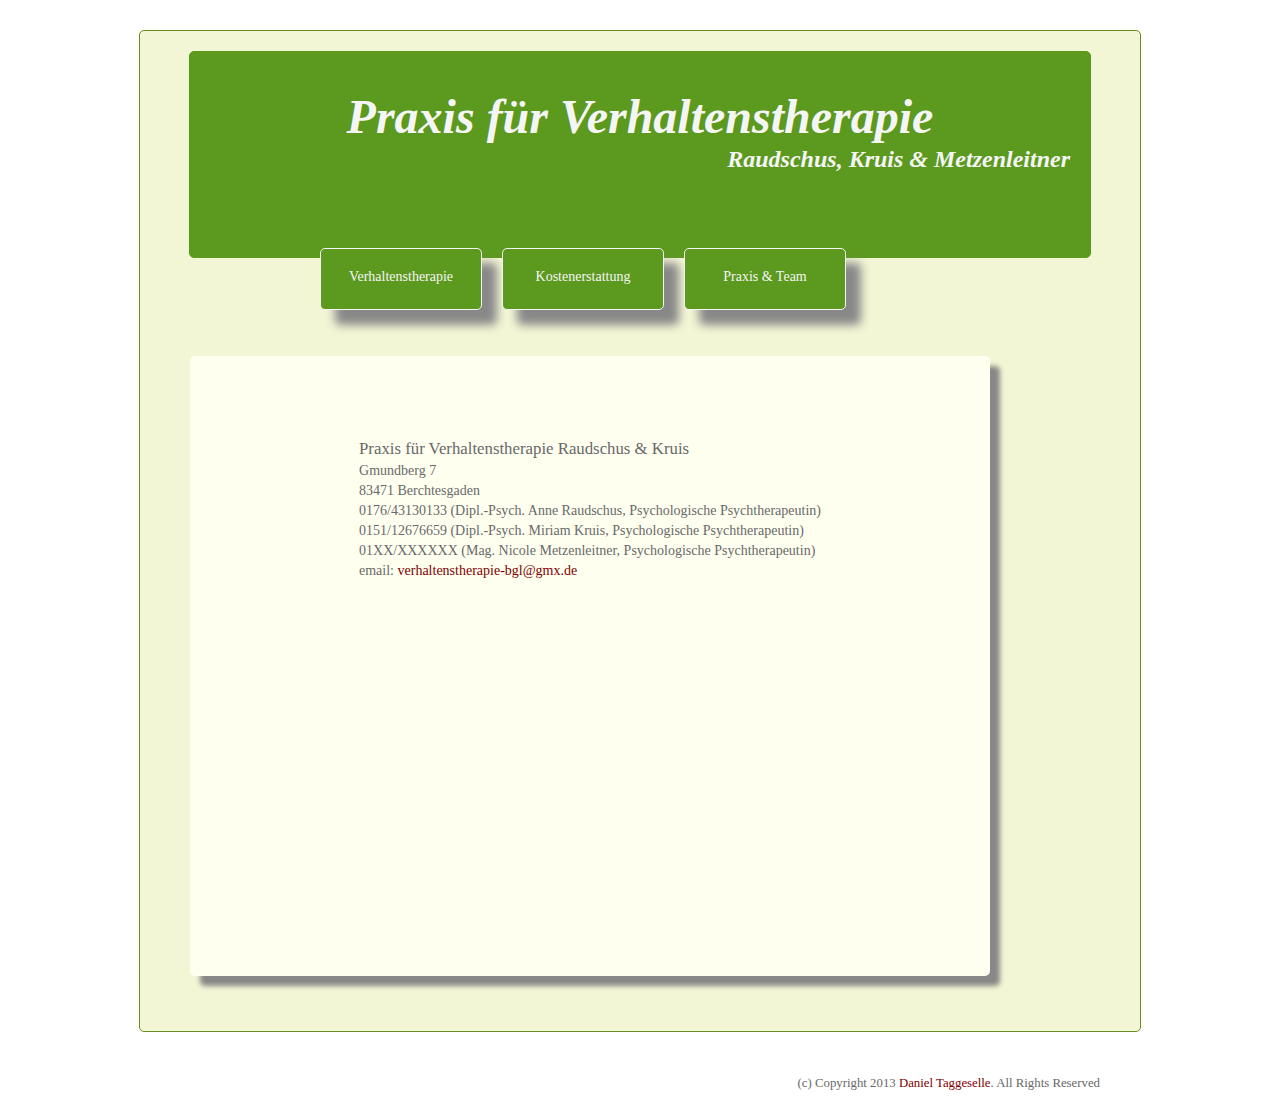
<file: index.html>
<!DOCTYPE html>
<html lang="en">
	<head>
		<meta charset="utf-8" />

		<!-- Always force latest IE rendering engine (even in intranet) & Chrome Frame
		Remove this if you use the .htaccess -->
		<meta http-equiv="X-UA-Compatible" content="IE=edge,chrome=1" />

		<title>Startseite</title>
		<meta name="description" content="Homepage Psychotherapiepraxis-BGL" />
		<meta name="author" content="Daniel Taggeselle" />

		<meta name="viewport" content="width=device-width; initial-scale=1.0" />
		
		<link type="text/css" rel="stylesheet" href="stylesheet.css" />


	</head>

	
		<body>
		
	<div class="frameall">	
		
		<div class="head">
			<h1>Praxis f&uuml;r Verhaltenstherapie</h1>
				<h4>Raudschus, Kruis &amp; Metzenleitner</h4>
		</div>
		
		<div>
			<ul>
				<li id="verhaltenstherapie"><a href="verhaltenstherapie.html">Verhaltenstherapie</a></li>
				<li id="kostenerstattung"><a href="kostenerstattung.html">Kostenerstattung</a></li>
				<li id="praxisundteam"><a href="praxisundteam.html">Praxis &amp; Team</a></li>
			</ul>
		</div>
		
		<div class="inhalt">
			<table>
				<thead>
					<td>Praxis f&uuml;r Verhaltenstherapie Raudschus &amp; Kruis</td></thead>
				<tbody>
					<tr>
						<td>Gmundberg 7</td>
					</tr>
					<tr>
						<td>83471 Berchtesgaden</td>
					</tr>
					<tr>
						<td>0176/43130133 (Dipl.-Psych. Anne Raudschus, Psychologische Psychtherapeutin)</td>
					</tr>
					<tr>
						<td>0151/12676659 (Dipl.-Psych. Miriam Kruis, Psychologische Psychtherapeutin)</td>
					</tr>
					<tr>
						<td>01XX/XXXXXX (Mag. Nicole Metzenleitner, Psychologische Psychtherapeutin)</td>
					</tr>

					<tr>
						<td>email: <a href= "mailto:verhaltenstherapie-bgl@gmx.de">verhaltenstherapie-bgl@gmx.de</a></td>
					</tr>
				</tbody>
			</table>
			
		</div>
		
		<div class="foot">		
			<footer>(c) Copyright 2013 <a href="mailto:danieltaggeselle@me.com">Daniel Taggeselle</a>. All Rights Reserved</footer>
		</div>
		
		</div>
		
	</body>	
	
</html>
</file>
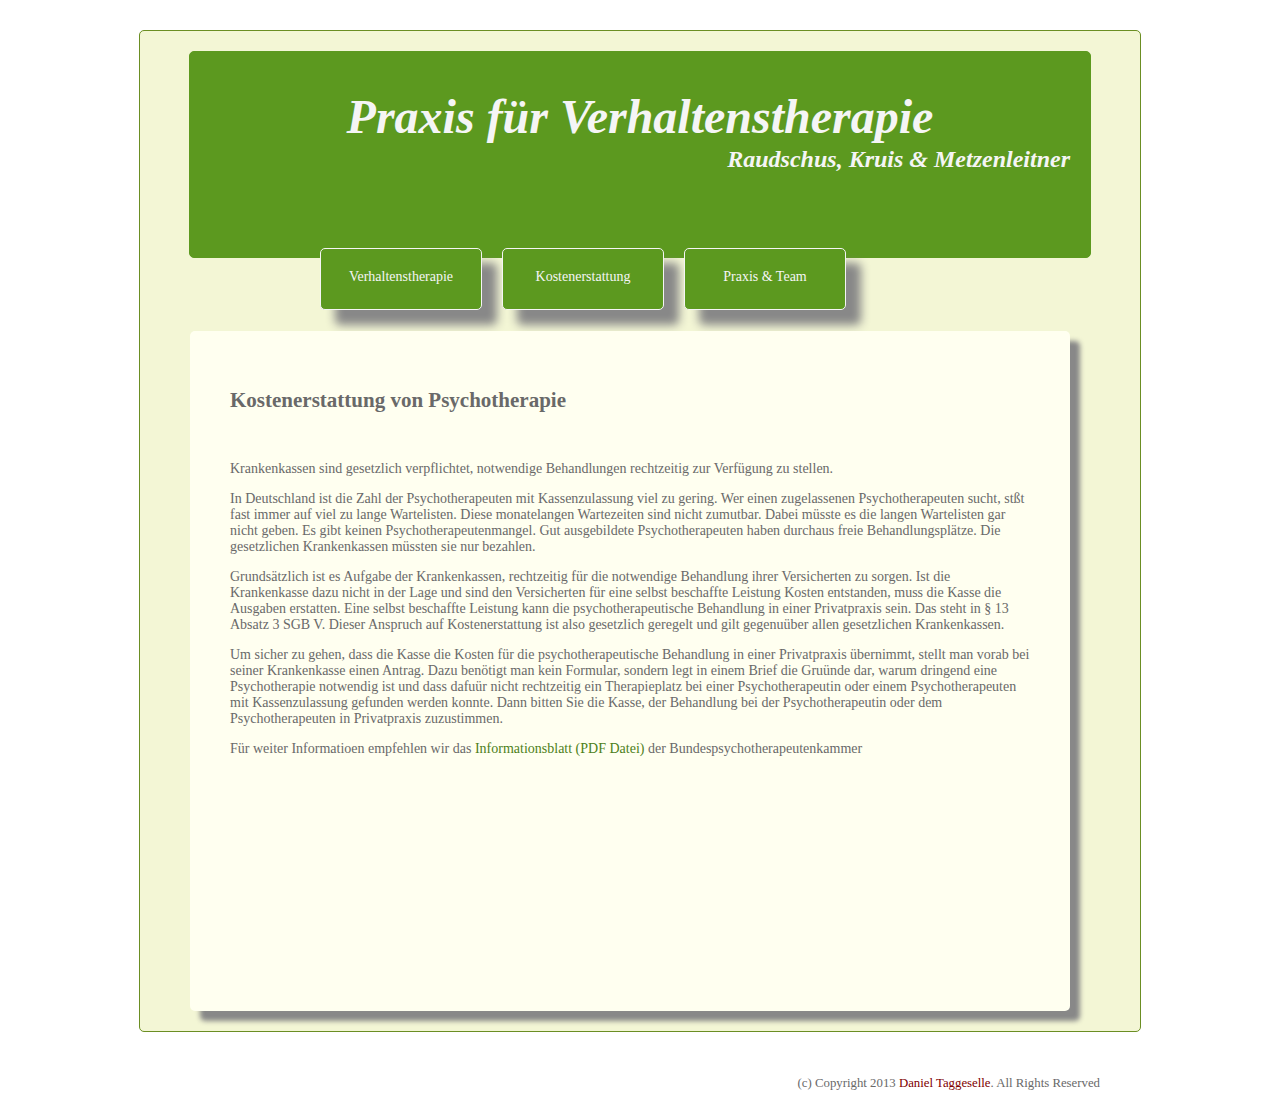
<file: kostenerstattung.html>
<!DOCTYPE html>
<html lang="en">
	<head>
		<meta charset="utf-8" />

		<!-- Always force latest IE rendering engine (even in intranet) & Chrome Frame
		Remove this if you use the .htaccess -->
		<meta http-equiv="X-UA-Compatible" content="IE=edge,chrome=1" />

		<title>Kostenerstattung</title>
		<meta name="description" content="Homepage Psychotherapiepraxis-BGL" />
		<meta name="author" content="Daniel Taggeselle" />

		<meta name="viewport" content="width=device-width; initial-scale=1.0" />
		
		<link type="text/css" rel="stylesheet" href="stylesheet.css" />


	</head>
	
		<body>
		
	<div class="frameall">	
		
		<div class="head">
			<h1>Praxis f&uuml;r Verhaltenstherapie</h1>
				<h4>Raudschus, Kruis &amp; Metzenleitner</h4>
		</div>
		
		<div>
			<ul>
				<li id="verhaltenstherapie"><a href="verhaltenstherapie.html">Verhaltenstherapie</a></li>
				<li id="kostenerstattung"><a href="kostenerstattung.html">Kostenerstattung</a></li>
				<li id="praxisundteam"><a href="praxisundteam.html">Praxis &amp; Team</a></li>
			</ul>
		</div>
		
		<div class="textinhalt">
			
				<h2>Kostenerstattung von Psychotherapie</h2>
	<br />
	<p>	Krankenkassen sind gesetzlich verpflichtet, notwendige Behandlungen rechtzeitig zur Verf&uuml;gung zu stellen.</p>

  	<p>	In Deutschland ist die Zahl der Psychotherapeuten mit Kassenzulassung viel zu gering. Wer einen zugelassenen Psychotherapeuten sucht, 
  		st&szlig;t fast immer auf viel zu lange Wartelisten. Diese monatelangen Wartezeiten sind nicht zumutbar. Dabei m&uuml;sste es die langen Wartelisten gar nicht 
  		geben. Es gibt keinen Psychotherapeutenmangel. Gut ausgebildete Psychotherapeuten haben durchaus freie Behandlungsplätze. Die gesetzlichen Krankenkassen m&uuml;ssten
  		sie nur bezahlen.</p>

	<p>	Grunds&auml;tzlich ist es Aufgabe der Krankenkassen, rechtzeitig f&uuml;r die notwendige Behandlung ihrer Versicherten zu sorgen. Ist die Krankenkasse dazu nicht 
		in der Lage und sind den Versicherten f&uuml;r eine selbst beschaffte Leistung Kosten entstanden, muss die Kasse die Ausgaben erstatten. Eine selbst beschaffte 
		Leistung kann die psychotherapeutische Behandlung in einer Privatpraxis sein. Das steht in &sect; 13 Absatz 3 SGB V. Dieser Anspruch auf Kostenerstattung ist 
		also gesetzlich geregelt und gilt gegenu&uuml;ber allen gesetzlichen Krankenkassen.</p>
		
	<p>	Um sicher zu gehen, dass die Kasse die Kosten f&uuml;r die psychotherapeutische Behandlung in einer Privatpraxis &uuml;bernimmt, stellt man vorab bei seiner 
		Krankenkasse einen Antrag. Dazu ben&ouml;tigt man kein Formular, sondern legt in einem Brief die Gru&uuml;nde dar, warum dringend eine Psychotherapie notwendig ist 
		und dass dafu&uuml;r nicht rechtzeitig ein Therapieplatz bei einer Psychotherapeutin oder einem Psychotherapeuten mit Kassenzulassung gefunden werden konnte. 
		Dann bitten Sie die Kasse, der Behandlung bei der Psychotherapeutin oder dem Psychotherapeuten in Privatpraxis zuzustimmen.</p>
	
	<p>F&uuml;r weiter Informatioen empfehlen wir das <a href="http://www.bptk.de/fileadmin/user_upload/News/BPtk/2012/20120420/BPtK_Ratgeber_Kostenerstattung.pdf">Informationsblatt (PDF Datei)</a> der Bundespsychotherapeutenkammer </p>
	
	<!--<p id="quelle">Quelle: <a href="http://www.bptk.de/aktuell/news.html">Bundespsychotherapeutenkammer</a></p>-->
		</div>
		
		<div class="foot">		
			<footer>(c) Copyright 2013 <a href="mailto:danieltaggeselle@me.com">Daniel Taggeselle</a>. All Rights Reserved</footer>
		</div>
		
		</div>
		
	</body>	
	
</html>
</file>
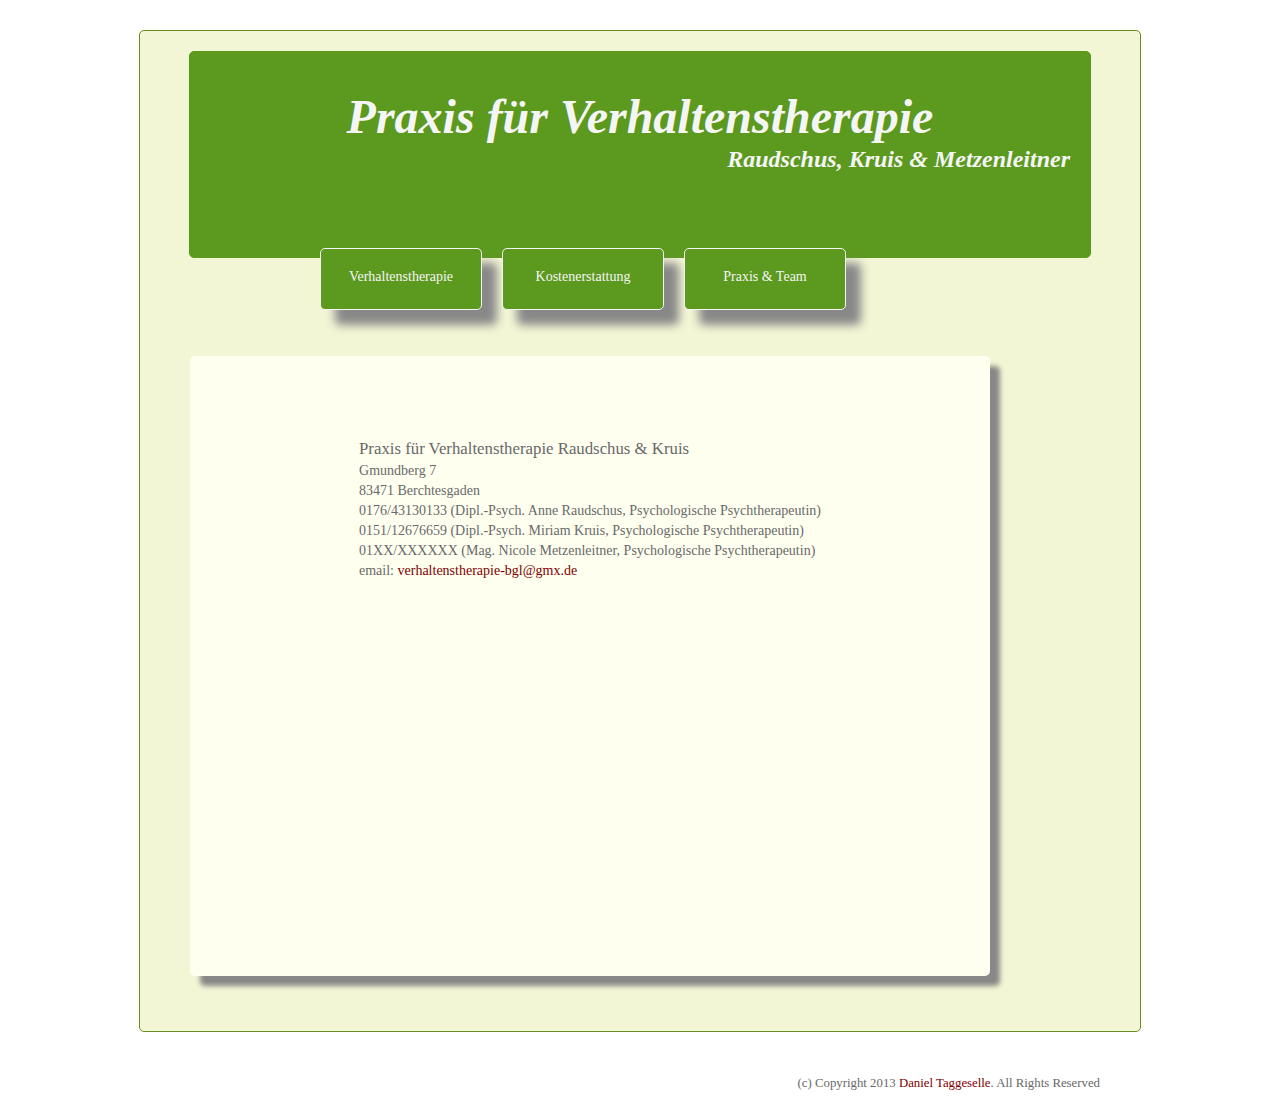
<file: praxisundteam.html>
<!DOCTYPE html>
<html lang="en">
	<head>
		<meta charset="utf-8" />

		<!-- Always force latest IE rendering engine (even in intranet) & Chrome Frame
		Remove this if you use the .htaccess -->
		<meta http-equiv="X-UA-Compatible" content="IE=edge,chrome=1" />

		<title>Praxis und Team</title>
		<meta name="description" content="Homepage Psychotherapiepraxis-BGL" />
		<meta name="author" content="Daniel Taggeselle" />

		<meta name="viewport" content="width=device-width; initial-scale=1.0" />
		
		<link type="text/css" rel="stylesheet" href="stylesheet.css" />


	</head>
	
		<body>
		
	<div class="frameall">	
		
		<div class="head">
			<h1>Praxis f&uuml;r Verhaltenstherapie</h1>
				<h4>Raudschus, Kruis &amp; Metzenleitner</h4>
		</div>
		
		<div>
			<ul>
				<li id="verhaltenstherapie"><a href="verhaltenstherapie.html">Verhaltenstherapie</a></li>
				<li id="kostenerstattung"><a href="kostenerstattung.html">Kostenerstattung</a></li>
				<li id="praxisundteam"><a href="praxisundteam.html">Praxis &amp; Team</a></li>
			</ul>
		</div>
		
		<div class="inhalt">
			<table>
				<thead>
					<td>Praxis f&uuml;r Verhaltenstherapie Raudschus &amp; Kruis</td></thead>
				<tbody>
					<tr>
						<td>Gmundberg 7</td>
					</tr>
					<tr>
						<td>83471 Berchtesgaden</td>
					</tr>
					<tr>
						<td>0176/43130133 (Dipl.-Psych. Anne Raudschus, Psychologische Psychtherapeutin)</td>
					</tr>
					<tr>
						<td>0151/12676659 (Dipl.-Psych. Miriam Kruis, Psychologische Psychtherapeutin)</td>
					</tr>
					<tr>
						<td>01XX/XXXXXX (Mag. Nicole Metzenleitner, Psychologische Psychtherapeutin)</td>
					</tr>

					<tr>
						<td>email: <a href= "mailto:verhaltenstherapie-bgl@gmx.de">verhaltenstherapie-bgl@gmx.de</a></td>
					</tr>
				</tbody>
			</table>
			<!-- GoogleMaps Verlinkgung -->
	<table>
		<tr>
			<td><iframe src="http://map-generator.eu/map.php?id=40351&amp;ra=11" width="500" height="300" marginwidth="0" marginheight="0" frameborder="0" scrolling="no">Ihr Browser kann leider keine Frames anzeigen. <a href="http://map-generator.eu/map.php?id=40351">Bitte klicken Sie hier um zu der Karte zu gelangen.</a></iframe>	
			</td>
		</tr>
		<tr>
			<td align="right"></td>
		</tr>
	</table>
		
		</div>
		
		<div class="foot">		
			<footer>(c) Copyright 2013 <a href="mailto:danieltaggeselle@me.com">Daniel Taggeselle</a>. All Rights Reserved</footer>
		</div>
		
		</div>
		
	</body>	
	
</html>
</file>
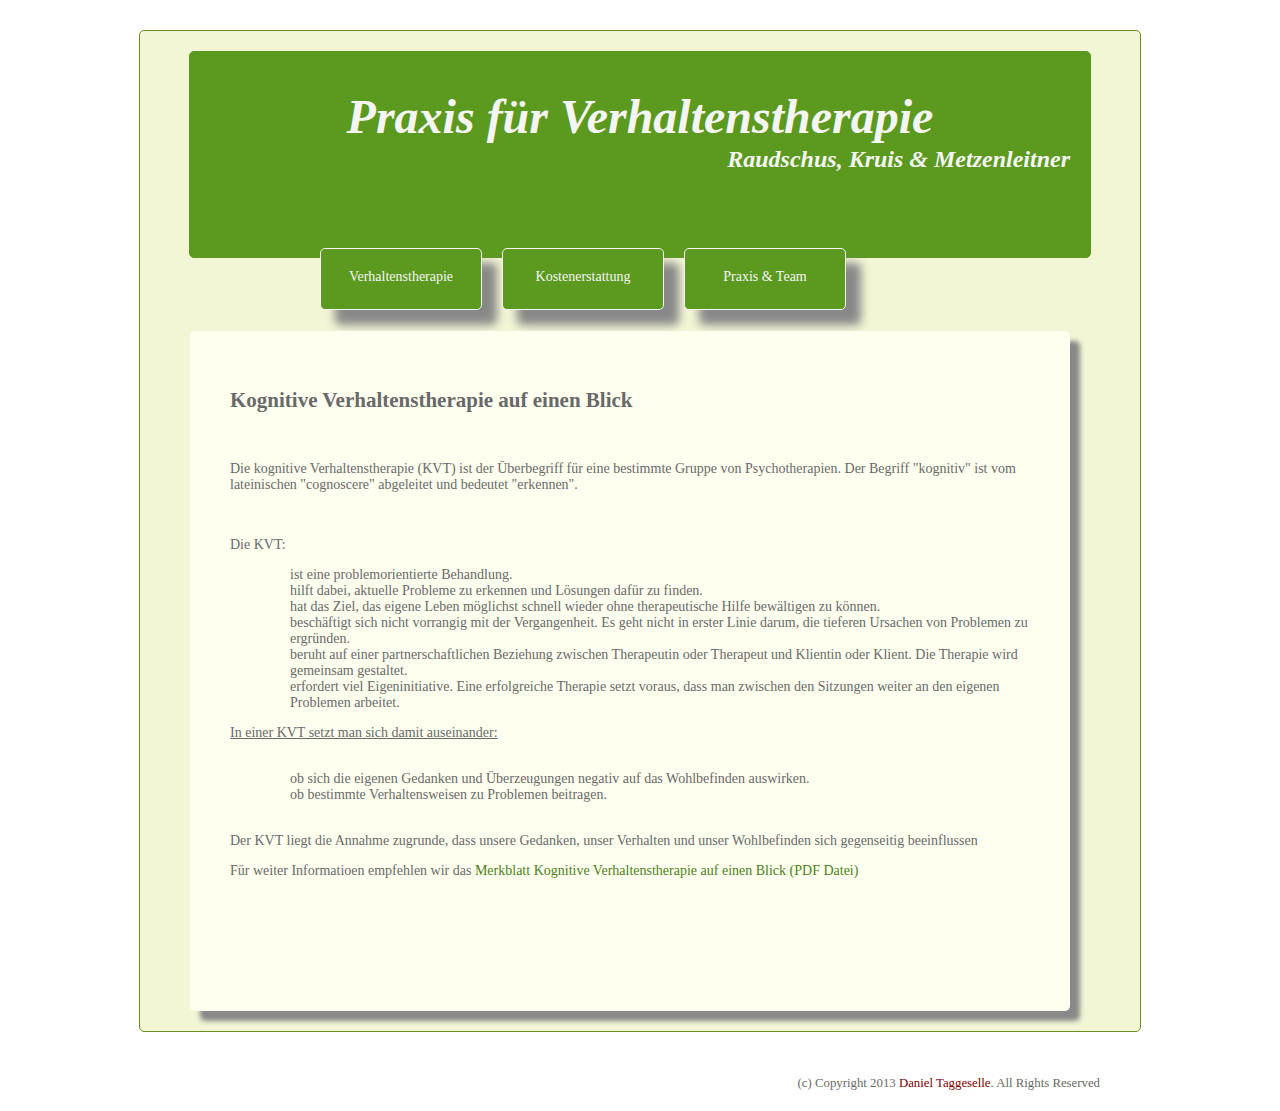
<file: verhaltenstherapie.html>
<!DOCTYPE html>
<html lang="en">
	<head>
		<meta charset="utf-8" />

		<!-- Always force latest IE rendering engine (even in intranet) & Chrome Frame
		Remove this if you use the .htaccess -->
		<meta http-equiv="X-UA-Compatible" content="IE=edge,chrome=1" />

		<title>Verhaltenstherapie</title>
		<meta name="description" content="Homepage Psychotherapiepraxis-BGL" />
		<meta name="author" content="Daniel Taggeselle" />

		<meta name="viewport" content="width=device-width; initial-scale=1.0" />
		
		<link type="text/css" rel="stylesheet" href="stylesheet.css" />


	</head>

		<body>
		
	<div class="frameall">	
		
		<div class="head">
			<h1>Praxis f&uuml;r Verhaltenstherapie</h1>
				<h4>Raudschus, Kruis &amp; Metzenleitner</h4>
		</div>
		
		<div>
			<ul>
				<li id="verhaltenstherapie"><a href="verhaltenstherapie.html">Verhaltenstherapie</a></li>
				<li id="kostenerstattung"><a href="kostenerstattung.html">Kostenerstattung</a></li>
				<li id="praxisundteam"><a href="praxisundteam.html">Praxis &amp; Team</a></li>
			</ul>
		</div>
		
		<div class="textinhalt">
			
				<h2>Kognitive Verhaltenstherapie auf einen Blick</h2>
	<br />
	<p>	Die kognitive Verhaltenstherapie (KVT) ist der &Uuml;berbegriff f&uuml;r eine bestimmte Gruppe von Psychotherapien.
		Der Begriff "kognitiv" ist vom lateinischen "cognoscere" abgeleitet und bedeutet "erkennen".
    <ul><p>Die KVT:</p>
    	<li>ist eine problemorientierte Behandlung.</li>
    	<li>hilft dabei, aktuelle Probleme zu erkennen und L&ouml;sungen daf&uuml;r zu finden.</li>
    	<li>hat das Ziel, das eigene Leben m&ouml;glichst schnell wieder ohne therapeutische Hilfe bew&auml;ltigen zu k&ouml;nnen.</li>
    	<li>besch&auml;ftigt sich nicht vorrangig mit der Vergangenheit. Es geht nicht in erster Linie darum, die tieferen Ursachen von Problemen zu ergr&uuml;nden.</li>
    	<li>beruht auf einer partnerschaftlichen Beziehung zwischen Therapeutin oder Therapeut und Klientin oder Klient. Die Therapie wird gemeinsam gestaltet.</li>
    	<li>erfordert viel Eigeninitiative. Eine erfolgreiche Therapie setzt voraus, dass man zwischen den Sitzungen weiter an den eigenen Problemen arbeitet.</li>
    </ul>
	</p>
		<p><span>In einer KVT setzt man sich damit auseinander:</span></p>

    <ul>
    	<li>ob sich die eigenen Gedanken und Überzeugungen negativ auf das Wohlbefinden auswirken.</li>
    	<li>ob bestimmte Verhaltensweisen zu Problemen beitragen.</li>
	</ul>
	<br />
	<p>Der KVT liegt die Annahme zugrunde, dass unsere Gedanken, unser Verhalten und unser Wohlbefinden sich gegenseitig beeinflussen</p>
	
	<p>F&uuml;r weiter Informatioen empfehlen wir das <a href="http://www.gesundheitsinformation.de/kognitive-verhaltenstherapie-auf-einen-blick.490.de.pdf">Merkblatt Kognitive Verhaltenstherapie auf einen Blick (PDF Datei)</a></p>
	
	<!--<p id="quelle">Quelle: <a href="https://www.iqwig.de/index.2.html">iQWiG: Institut f&uuml;r Qualtit&auml;t und Wirtschaftlichkeit im Gesundheitswesen</a></p>-->
		</div>
		
		<div class="foot">		
			<footer>(c) Copyright 2013 <a href="mailto:danieltaggeselle@me.com">Daniel Taggeselle</a>. All Rights Reserved</footer>
		</div>
		
		</div>
		
	</body>	
	
</html>
</file>
<file: stylesheet.css>
ul {
	display:inline;
	list-style-type:none;
}

a {
	text-decoration:none;
}

a:link {
	color:#F5F5F5;
}

a:visited {
	color:#F5F5F5;
}

a:hover {
	color:#DCDCDC;
}


.inhalt a:link {
	color:#800000
}

.inhalt a:visited {
	color:#800000;
}

.inhalt a:hover {
	color:#BA8362;
}


.textinhalt a:link {
	color:#4D8019
}

.textinhalt a:visited {
	color:#800000;
}

.textinhalt a:hover {
	color:#BA8362;
}


.foot a:link {
	color:#800000;
}

.foot a:visited {
	color:#800000;
}

.foot a:hover {
	color:#BA8362;
}


h4 {
	text-align:right;
	margin:-30px 20px 0px 0px;
}

thead {
	font-size:120%;
}

td {
	text-align:left;
	text-decoration:inherit;
}

span {
	text-decoration:underline;
}

.textinhalt li {
	padding-left:60px;
}

body {
	
	background-image:url('http://fc09.deviantart.net/fs70/f/2010/153/f/2/grass_by_GodlikeMcx.jpg');
	background-position:center;
	background-repeat:no-repeat;
}

.frameall {
	background-color:#F3F6D5;
	
	height:1000px;
	width:1000px;
	margin-left:auto;
	margin-right:auto;
	margin-top:30px;
	margin-bottom:20px;	
	
	border:1px solid #6b8e23;
	border-radius:5px;
}


.head {
	color:#F5F5F5;
	background-color:#5C991F;
	
	font-family:Tunga;
	font-size:150%;
	font-style:italic;
	text-align:center;
	
	border:1px solid #5C991F;
	border-radius:5px;
	-moz-border-radius:5px; /* Old Firefox */
		
	height:200px;
	width:900px;
	margin-left:auto;
	margin-right:auto;
	margin-top:20px;
	padding-top:5px;
}


#verhaltenstherapie {
	height:40px;
    width:160px;
    padding:20px 0px 0px 0px;
    margin:-10px 0px 0px 180px;
    position:relative;

    text-align:center;
    font-family:Verdana;
    font-size:14px;
    
    background-color:#5C991F;
    border-radius:5px;
    border:1px solid #F5F5F5;
    box-shadow: 15px 15px 10px #888888;        
    float:left;
}

#kostenerstattung {
	height:40px;
    width:160px;
    padding:20px 0px 0px 0px;
    margin:-10px 0px 0px 20px;
    position:relative;

    text-align:center;
    font-family:Verdana;
    font-size:14px;
    
    background-color:#5C991F;
    border-radius:5px;
    border:1px solid #F5F5F5;
    box-shadow: 15px 15px 10px #888888;
    
    float:left;

}

#praxisundteam {
	height:40px;
    width:160px;
    padding:20px 0px 0px 0px;
    margin:-10px 0px 0px 20px;
    position:relative;

    text-align:center;
    font-family:Verdana;
    font-size:14px;
    
    background-color:#5C991F;
    border-radius:5px;
    border:1px solid #F5F5F5;
    box-shadow: 15px 15px 10px #888888;
    
    float:left;

}

.inhalt {
	height:600px;
    width:800px;
    padding:20px 0px 0px 0px;
    margin:80px 0px 20px 50px;
    position:absolute;

    text-align:center;
    color:#696969;
    font-family:Verdana;
    font-size:14px;
    
    background-color:#FFFFF0;
    border-radius:5px;
    border:0px dotted #696969;
    box-shadow: 10px 10px 5px #888888;
    

}
   
.inhalt table {
	color:#696969;
    font-family:Verdana;
    font-size:14px;
	border:0px dotted #663300;
	margin:auto;
	margin-top:40px;
	padding:20px 20px 20px 20px;
}

.textinhalt {
	height:600px;
    width:800px;
    padding:40px 40px 40px 40px;
    margin:55px 0px 20px 50px;
    position:absolute;

    text-align:left;
    color:#696969;
    font-family:Verdana;
    font-size:14px;
    
    background-color:#FFFFF0;
    border-radius:5px;
    border:0px dotted #696969;
    box-shadow: 10px 10px 5px #888888;
    
    float:center;
}

#quelle {
	font-size:80%;
	color:#696969;
	text-align:right;
	margin:80px 20px 0px 0px;
	padding:20px;
	position:relative;
}


.foot {
	font-size:80%;
	color:#696969;
	text-align:right;
	margin:780px 20px 0px 0px;
	padding:20px;
	position:relative;
}
</file>
